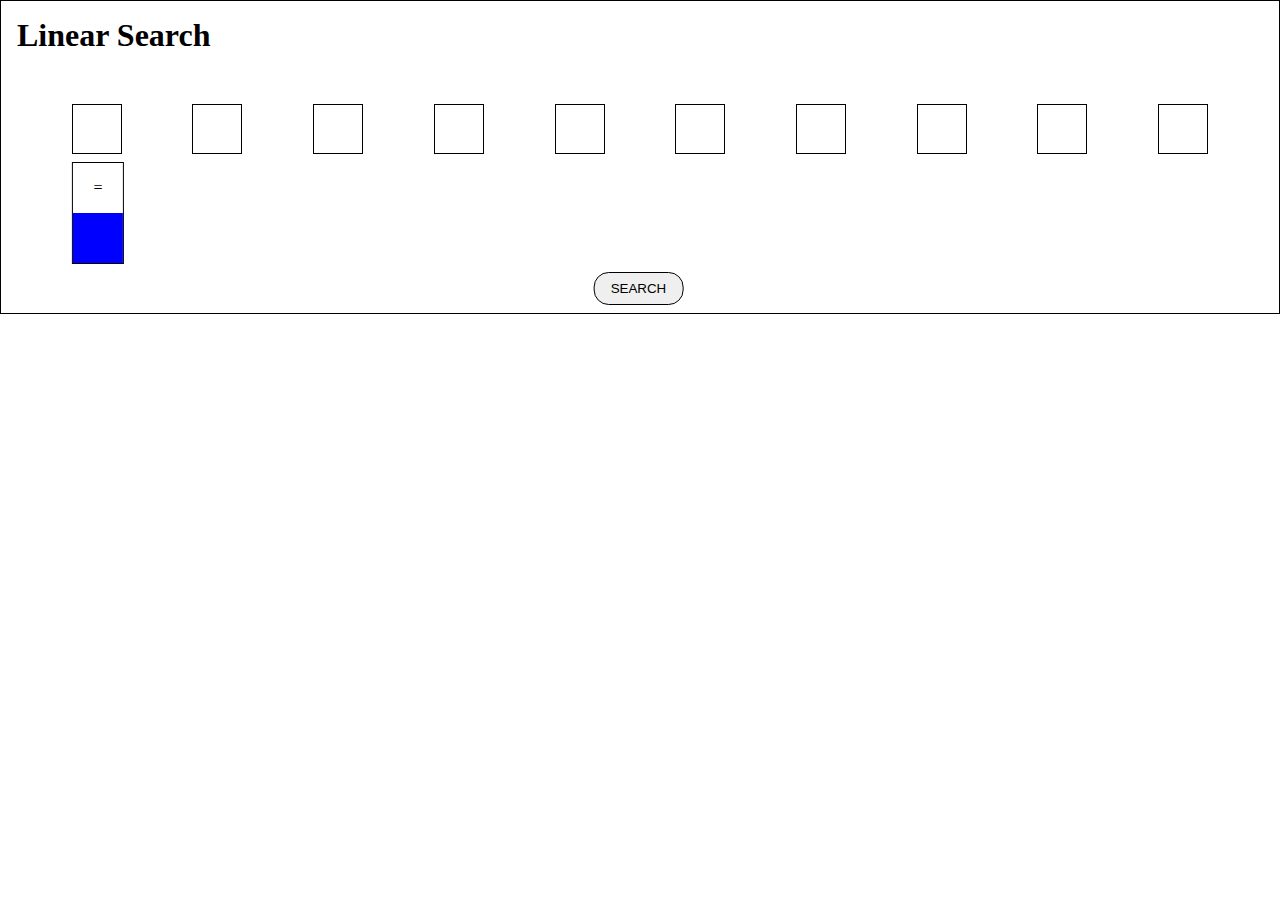
<file: index.html>
<!DOCTYPE html>
<html lang="en">
<head>
    <meta charset="UTF-8">
    <meta name="viewport" content="width=device-width, initial-scale=1.0">
    <link rel="stylesheet" href="./styles/style.css">
    <title>Algorithms</title>
</head>
<body>
    <div class="linear">
        <h1>Linear Search</h1>
        <div class="array">
            <input type="number" class="number"/>
            <input type="number" class="number"/>
            <input type="number" class="number"/>
            <input type="number" class="number"/>
            <input type="number" class="number"/>
            <input type="number" class="number"/>
            <input type="number" class="number"/>
            <input type="number" class="number"/>
            <input type="number" class="number"/>
            <input type="number" class="number"/>
        </div>
        <div class="compare-op">
            <div class="equals">=</div>
            <input class="subject" type="number"/>
        </div>
        <button type="button" onclick="runSearch()">SEARCH</button>
    </div>
    
    <script src="./scripts/script.js" defer></script>
</body>
</html>
</file>
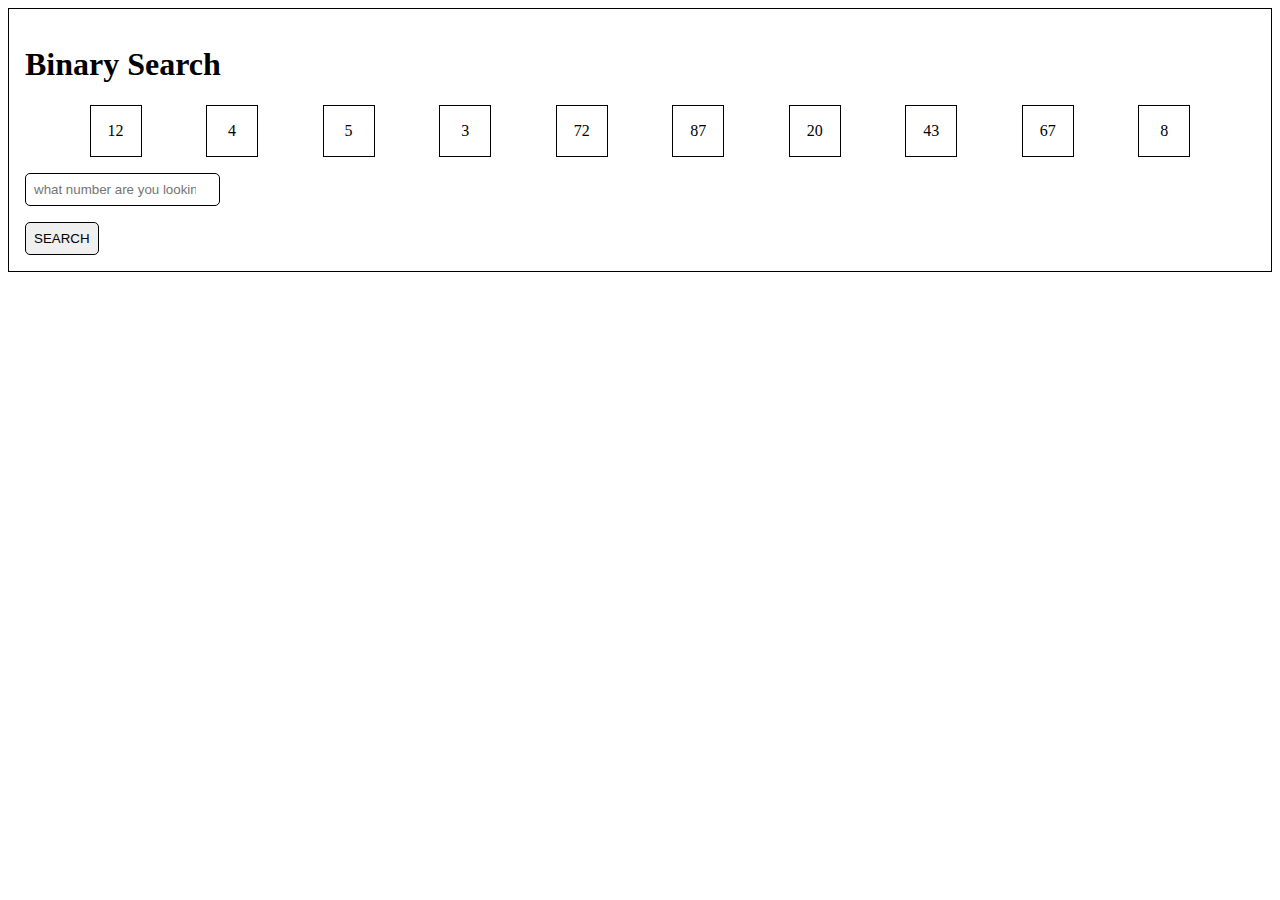
<file: index1.html>
<!DOCTYPE html>
<html lang="en">
<head>
    <meta charset="UTF-8">
    <meta http-equiv="X-UA-Compatible" content="IE=edge">
    <meta name="viewport" content="width=device-width, initial-scale=1.0">
    <link rel="stylesheet" href="./styles/style1.css">
    <title>Algorithms</title>
</head>
<body>
    <div class="binary">
        <h1>Binary Search</h1>
        <div class="array">
            <span class="num"></span>
            <span class="num"></span>
            <span class="num"></span>
            <span class="num"></span>
            <span class="num"></span>
            <span class="num"></span>
            <span class="num"></span>
            <span class="num"></span>
            <span class="num"></span>
            <span class="num"></span>
        </div>
        <div class="compare-op">
            <input class="subject" type="number" placeholder="what number are you looking for?"/>
        </div>
        <button type="button" onclick="runSearch()">SEARCH</button>
    </div>

    <script src="./scripts/script1.js"></script>
</body>
</html>
</file>
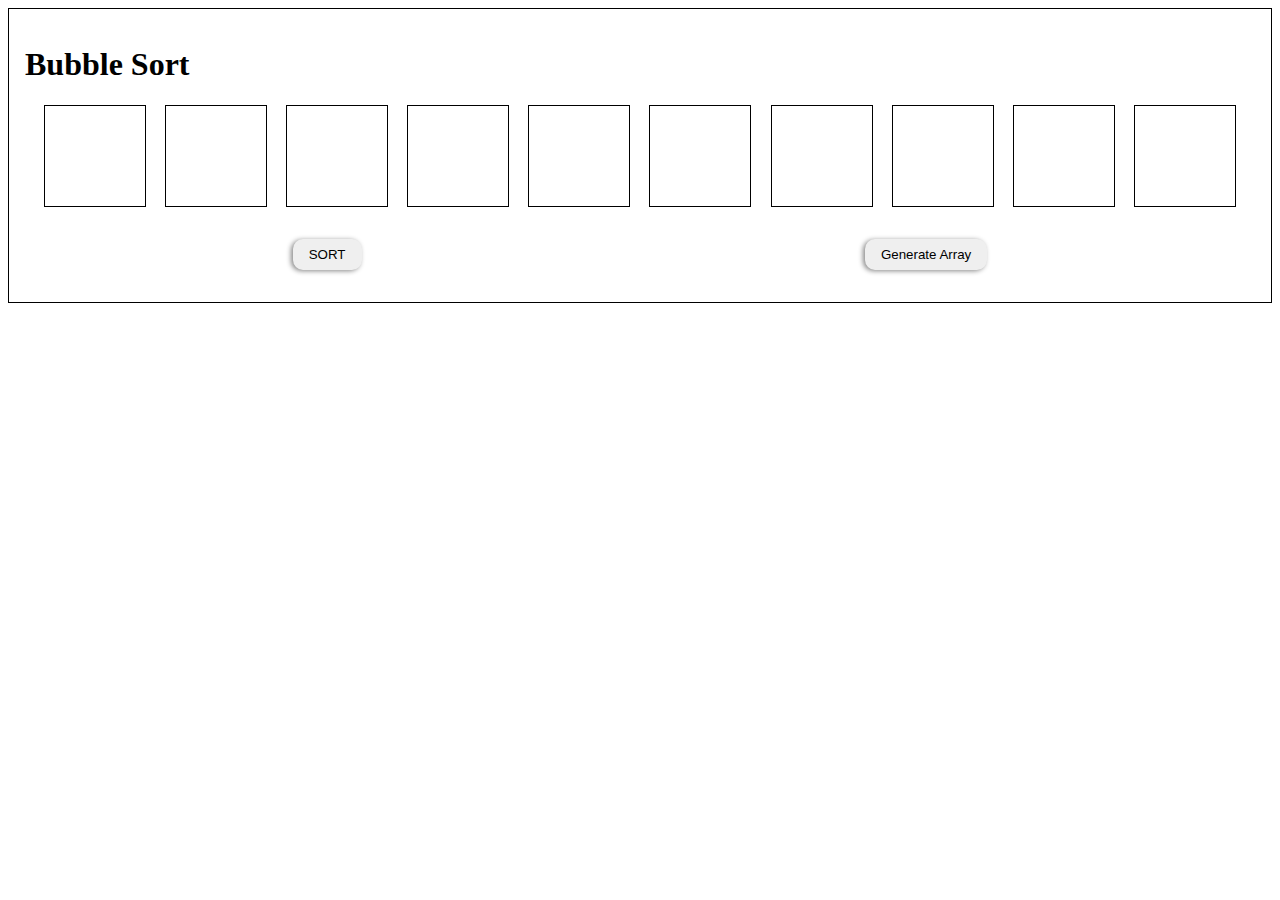
<file: index2.html>
<!DOCTYPE html>
<html lang="en">
<head>
    <meta charset="UTF-8">
    <meta name="viewport" content="width=device-width, initial-scale=1.0">
    <link rel="stylesheet" href="./styles/style2.css">
    <title>Algorithms</title>
</head>
<body>
    <div class="bubble">
        <h1>Bubble Sort</h1>
        <div class="array">
            <span class="num"></span>
            <span class="num"></span>
            <span class="num"></span>
            <span class="num"></span>
            <span class="num"></span>
            <span class="num"></span>
            <span class="num"></span>
            <span class="num"></span>
            <span class="num"></span>
            <span class="num"></span>
        </div>
        
        <div class="button">
            <button type="button" onclick="bubbleSort()">SORT</button>
            <button type="button" onclick="generateRandomArray()">Generate Array</button>
        </div>
    </div>

    <script src="./scripts/script2.js"></script>
</body>
</html>
</file>
<file: styles/style.css>
*{
    box-sizing: border-box;
    margin: 0;
    padding: 0;
}

.linear{
    border: 1px solid;
    /* padding: 1rem; */
}

.linear h1{
    margin-bottom: 50px;
    margin-top: 1rem;
    margin-left: 1rem;
}

.array{
    /* border: 1px solid; */
    /* padding: 0.5rem; */
    display: flex;
    justify-content: space-evenly;
}

.array input{
    border: 1px solid;
    display: flex;
    height: 50px;
    width: 50px;
    padding-left: 1rem;
}

/* .active{
    background-color: gray;
} */

.compare-op{
    border: 1px solid;
    width: fit-content;
    margin-top: 0.5rem;
    margin-bottom: 0.5rem;
    translate: calc((100vw - 500px)/11);
}

.equals{
    display: flex;
    height: 50px;
    width: 50px;
    justify-content: center;
    align-items: center;
}

.subject{
    border: none;
    background-color: blue;
    color: white;
    display: flex;
    height: 50px;
    width: 50px;
    padding-left: 1rem;
}

button{
    margin-bottom: 0.5rem;
    translate: 46.3vw;
    padding: 0.5rem 1rem;
    border-radius: 15px;
    border: 0.5px solid;
    cursor: pointer;
    transition: all 0.35s ease;
}

button:hover{
    background-color: darkgrey;
}
</file>
<file: styles/style1.css>
.binary{
    border: 1px solid;
    padding: 1rem;
}

.binary .array{
    /* border: 1px solid; */
    display: flex;
    justify-content: space-evenly;
    align-items: center;
    margin-bottom: 1rem;
}

.binary .array .num{
    border: 1px solid;
    width: 50px;
    height: 50px;
    display: flex;
    justify-content: center;
    align-items: center;
}

.compare-op{
    margin-bottom: 1rem;
}

.compare-op input, button{
    padding: 0.5rem 0.5rem;
    border-radius: 5px;
    border: 0.5px solid;
}

button:hover{
    background-color: darkgrey;
    cursor: pointer;    
}
</file>
<file: styles/style2.css>
.bubble{
    border: 1px solid;
    padding: 1rem;
}

.bubble .array{
    /* border: 1px solid; */
    display: flex;
    justify-content: space-evenly;
    align-items: center;
    margin-bottom: 1rem;
}

.bubble .array .num{
    border: 1px solid;
    width: 100px;
    height: 100px;
    display: flex;
    justify-content: center;
    align-items: center;
    font-size: 30px;
    font-weight: 800;
    transition: all 0.5s ease-in-out;
}

.button{
    /* border: 1px solid; */
    padding: 1rem;
    display: flex;
    justify-content: space-around;
    align-items: center;
}

.button button{
    padding: 0.5rem 1rem;
    border-radius: 10px;
    border: none;
    box-shadow: -2px 1px 5px #888;
    transition: 0.15s ease-in-out all;
    cursor: pointer;
}

.button button:hover{
    transform: scale(1.05);
}

/* .bubble .array .num:first-child{
    animation: switch-1 2s ease-in-out 2s 1 normal forwards;
}

.bubble .array .num:nth-child(2){
    animation: switch-2 2s ease-in-out 2s 1 normal forwards;
}

.bubble .array .num:nth-child(3){
    animation: switch-1 2s ease-in-out 2s 1 normal forwards;
}

.bubble .array .num:nth-child(4){
    animation: switch-2 2s ease-in-out 2s 1 normal forwards;
} */


@keyframes switch-1 {
    0%{
        transform: translate(0);
    }
    100%{
        transform: translate(calc((100vw - 500px)/7));
    }
}

@keyframes switch-2 {
    0%{
        transform: translate(0);
    }
    100%{
        transform: translate(calc((100vw - 500px)/-7));
    }
}
</file>
